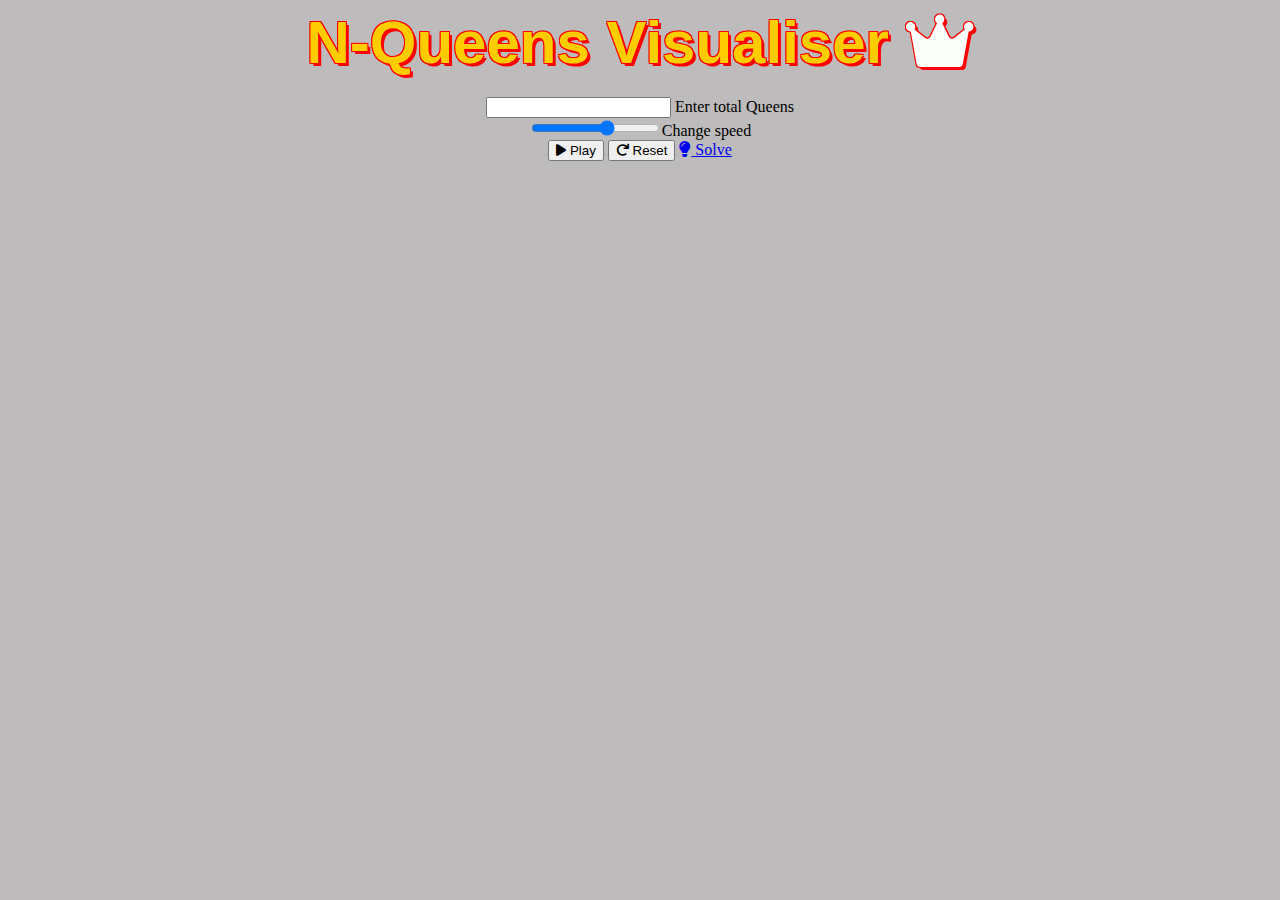
<file: visualize/visualize.html>
<!DOCTYPE html>
<html lang="en">
  <head>
    <meta charset="UTF-8" />
    <meta name="viewport" content="width=device-width, initial-scale=1.0" />
    <title>N-Queen-Visualiser</title>
    <link
      rel="stylesheet"
      href="https://use.fontawesome.com/releases/v5.8.1/css/all.css"
    />
    <link rel="stylesheet" href="https://cdnjs.cloudflare.com/ajax/libs/font-awesome/6.0.0-beta3/css/all.min.css">

    <link rel="stylesheet" href="vis.css" />
  </head>

  <body>
    <header class="logo-text">
     
        N-Queens Visualiser <i class="fas fa-crown" style="color: #fdfffc"></i>
    
    </header>
    <div class="n-queen">
      <div class="inputbox">
        <input type="number" class="numberbox" id="numberbox" required />
        <label>Enter total Queens</label>
      </div>

      <div class="slider-container">
        <input
          class="slider"
          id="slider"
          type="range"
          min="0"
          max="100"
          value="60"
        />Change speed
        <div id="progress-bar"></div>
        
      </div>

      <button class="play-button" id="play-button">
        <i class="fa fa-play" aria-hidden="true"></i> Play
      </button>
      <button class="reset-button" id="play-button" onclick="location.reload()">
        <i class="fa-solid fa-arrow-rotate-right"></i> Reset
      </button>
      <a href="../index.html">
        <i class="fa-solid fa-lightbulb"></i> Solve
      </a>
    </div>

    <div class="queen-arrangement flex" id="queen-arrangement"></div>
    <div id="n-queen-board" class="flex"></div>
    <script src="vis.js"></script>
  </body>
</html>
</file>
<file: visualize/vis.css>
*{
  box-sizing: border-box;
}
body{
  background-color: #bdbbbb;
  text-align: center;
}
.logo-text {
  font-family: 'Impact', sans-serif; /* Impact is a close approximation */
  font-weight: bold;
  font-size: 60px; /* Adjust based on your needs */
  color: #FFCC00; /* Yellow text color */
  text-shadow: 
    -1px -1px 0 #FF0000, /* Red shadow */
    1px -1px 0 #FF0000,
    -1px 1px 0 #FF0000,
    1px 1px 0 #FF0000,
    3px 3px 0 #FF0000; /* Further red shadow for a thicker outline */
    text-align: center;
    margin-bottom: 20px;
}

#n-queen-board{
  display: flex;
  gap: 20px;
}

.box{
  height: 30px;
  width: 30px;
  display: flex;
  flex-wrap: wrap;
  align-items: center;
  justify-content: center;
  background-color: #FFCC00;
  border-style: solid;
border-width: 1px;
}
.board{
  text-align: center;
  display: flex;
  justify-content: center;
}
.table-heading{
    
  background-color: #011627;
  color: #fdfffc;
  text-align: center;
  margin-top: 2px;
  margin-bottom: 0px;
}
.slider-container{
  justify-content: center;
  gap: 30px;
}
.flex{
  display: flex;
  flex-wrap: wrap;
  align-items: center;
   justify-content: center;

}
</file>
